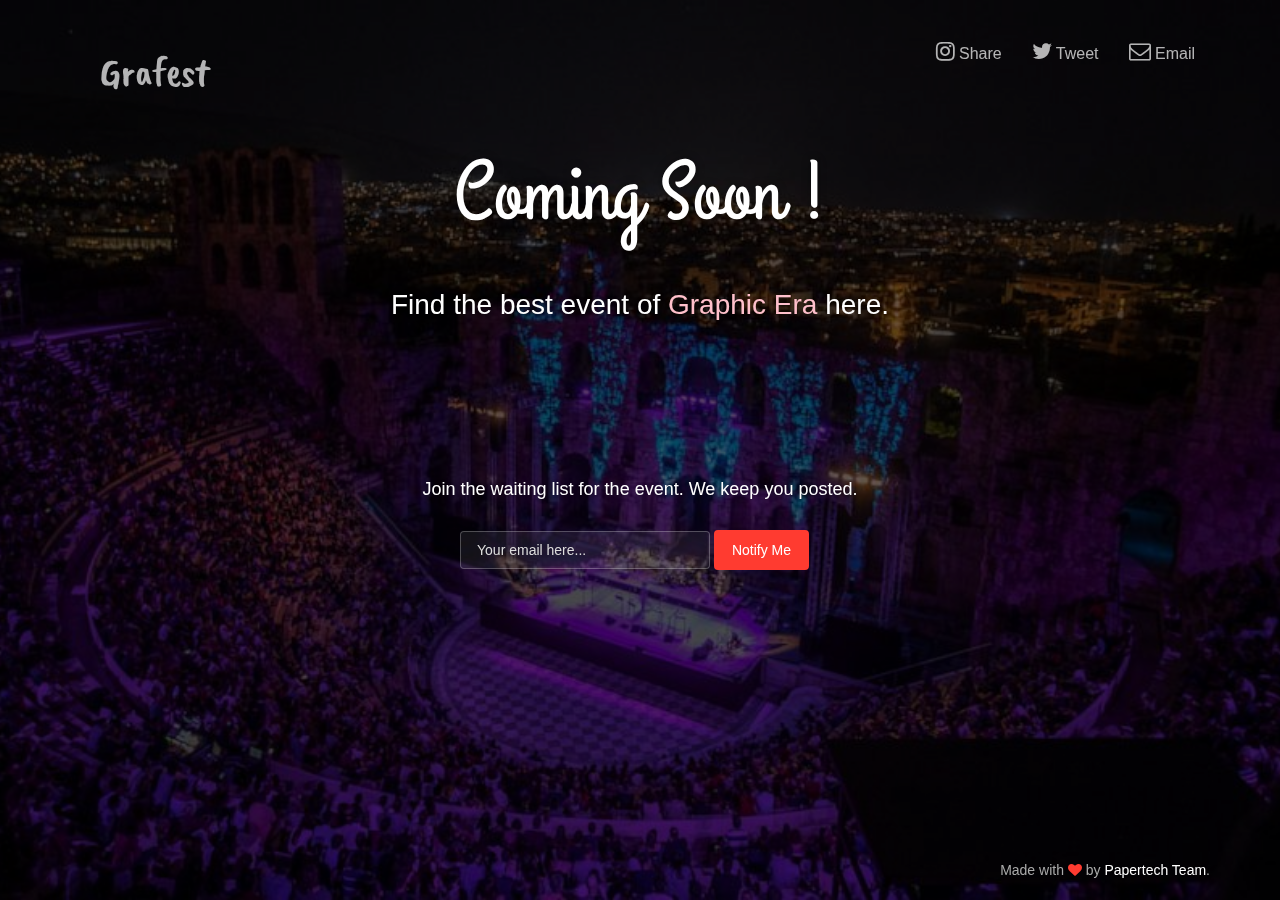
<file: index.html>
<!doctype html>
<html lang="en">
<head>
	<meta charset="utf-8" />
	<meta http-equiv="X-UA-Compatible" content="IE=edge,chrome=1" />
    
    <meta content='width=device-width, initial-scale=1.0, maximum-scale=1.0, user-scalable=0' name='viewport' />
    <meta name="viewport" content="width=device-width" />
    
    <title>Grafest Event</title>
    
    <link href="css/bootstrap.css" rel="stylesheet" />
	<link href="css/coming-sssoon.css" rel="stylesheet" />    
    
    <!--     Fonts     -->
    <link href="https://netdna.bootstrapcdn.com/font-awesome/4.1.0/css/font-awesome.css" rel="stylesheet">
    <link href="https://fonts.googleapis.com/css2?family=Caveat+Brush&display=swap" rel="stylesheet">
    <link href='https://fonts.googleapis.com/css?family=Grand+Hotel' rel='stylesheet' type='text/css'>
  
</head>

<body>
<nav class="navbar navbar-transparent navbar-fixed-top" role="navigation">  
  <div class="container">
    <!-- Brand and toggle get grouped for better mobile display -->
    <div class="navbar-header">
      <button type="button" class="navbar-toggle" data-toggle="collapse" data-target="#bs-example-navbar-collapse-1">
        <span class="sr-only">Toggle navigation</span>
        <span class="icon-bar"></span>
        <span class="icon-bar"></span>
        <span class="icon-bar"></span>
      </button>
    </div>

    <!-- Collect the nav links, forms, and other content for toggling -->
    <div class="collapse navbar-collapse" id="bs-example-navbar-collapse-1">
      <ul class="nav navbar-nav">
         <li >
              <a href="#"  > 
                <p class = "curse">
                 Grafest
                </p>
              </a>
        </li>

      </ul>
      <ul class="nav navbar-nav navbar-right">
            <li>
                <a href="#"> 
                    <i class="fa fa-instagram"></i>
                    Share
                </a>
            </li>
             <li>
                <a href="#"> 
                    <i class="fa fa-twitter"></i>
                    Tweet
                </a>
            </li>
             <li>
                <a href="#"> 
                    <i class="fa fa-envelope-o"></i>
                    Email
                </a>
            </li>
       </ul>
      
    </div><!-- /.navbar-collapse -->
  </div><!-- /.container -->
</nav>
<div class="main" style="background-image: url('images/default.jpg')">

<!--    Change the image source '/images/default.jpg' with your favourite image.     -->
    
    <div class="cover black" data-color="black"></div>
     
<!--   You can change the black color for the filter with those colors: blue, green, red, orange       -->

    <div class="container">
        <h1 class="logo cursive">
            Coming Soon !
        </h1>
<!--  H1 can have 2 designs: "logo" and "logo cursive"           -->
        
        <div class="content">
            <h4 class="motto">Find the best event of <a class="motto" href="https://www.geu.ac.in/">Graphic Era</a> here.</h4>
            <div class="subscribe">
                <h5 class="info-text">
                    Join the waiting list for the event. We keep you posted. 
                </h5>
                <div class="row">
                    <div class="col-md-4 col-md-offset-4 col-sm6-6 col-sm-offset-3 ">
                        <form class="form-inline" role="form">
                          <div class="form-group">
                            <label class="sr-only" for="exampleInputEmail2">Email address</label>
                            <input type="email" class="form-control transparent" placeholder="Your email here...">
                          </div>
                          <button type="submit" class="btn btn-danger btn-fill">Notify Me</button>
                        </form>

                    </div>
                </div>
            </div>
        </div>
    </div>
    <div class="footer">
      <div class="container">
             Made with <i class="fa fa-heart heart"></i> by <a href="http://www.papertechy.com">Papertech Team</a>.
      </div>
    </div>
 </div>
 </body>
   <script src="js/jquery-1.10.2.js" type="text/javascript"></script>
   <script src="js/bootstrap.min.js" type="text/javascript"></script>

</html>
</file>
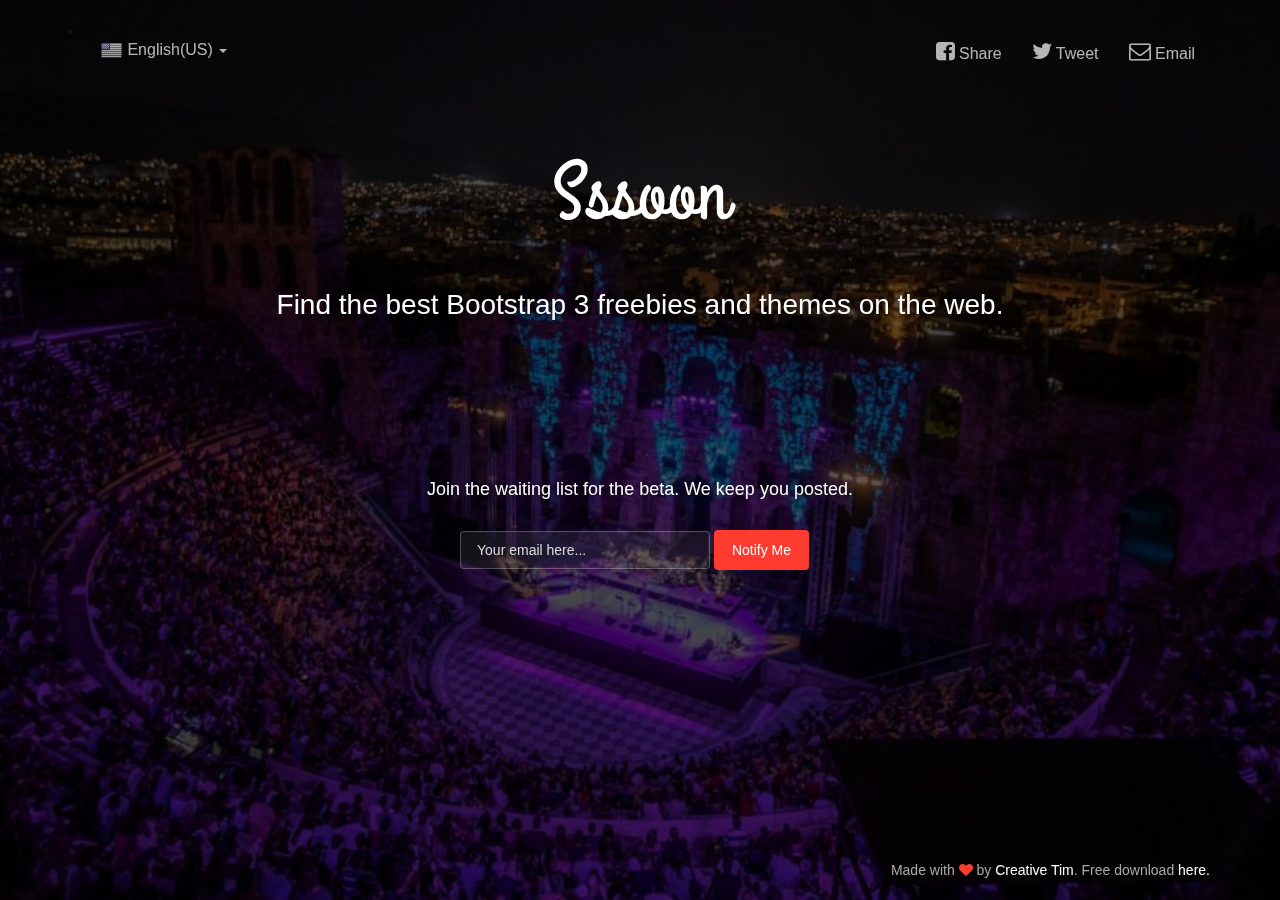
<file: demo-image-background.html>
<!doctype html>
<html lang="en">
<head>
	<meta charset="utf-8" />
	<meta http-equiv="X-UA-Compatible" content="IE=edge,chrome=1" />
    
    <meta content='width=device-width, initial-scale=1.0, maximum-scale=1.0, user-scalable=0' name='viewport' />
    <meta name="viewport" content="width=device-width" />

    <title>Sssoon Page </title>
    
    <link href="css/bootstrap.css" rel="stylesheet" />
	<link href="css/coming-sssoon.css" rel="stylesheet" />    
    
    <!--     Fonts     -->
    <link href="http://netdna.bootstrapcdn.com/font-awesome/4.1.0/css/font-awesome.css" rel="stylesheet">
    <link href='http://fonts.googleapis.com/css?family=Grand+Hotel' rel='stylesheet' type='text/css'>
  
</head>

<body>
<nav class="navbar navbar-transparent navbar-fixed-top" role="navigation">  
  <div class="container">
    <!-- Brand and toggle get grouped for better mobile display -->
    <div class="navbar-header">
      <button type="button" class="navbar-toggle" data-toggle="collapse" data-target="#bs-example-navbar-collapse-1">
        <span class="sr-only">Toggle navigation</span>
        <span class="icon-bar"></span>
        <span class="icon-bar"></span>
        <span class="icon-bar"></span>
      </button>
    </div>

    <!-- Collect the nav links, forms, and other content for toggling -->
    <div class="collapse navbar-collapse" id="bs-example-navbar-collapse-1">
      <ul class="nav navbar-nav">
         <li class="dropdown">
              <a href="#" class="dropdown-toggle" data-toggle="dropdown"> 
                <img src="images/flags/US.png"/>
                English(US) 
                <b class="caret"></b>
              </a>
              <ul class="dropdown-menu">
                <li><a href="#"><img src="images/flags/DE.png"/> Deutsch</a></li>
                <li><a href="#"><img src="images/flags/GB.png"/> English(UK)</a></li>
                <li><a href="#"><img src="images/flags/FR.png"/> Français</a></li>
                <li><a href="#"><img src="images/flags/RO.png"/> Română</a></li>
                <li><a href="#"><img src="images/flags/IT.png"/> Italiano</a></li>
                
                <li class="divider"></li>
                <li><a href="#"><img src="images/flags/ES.png"/> Español <span class="label label-default">soon</span></a></li>
                <li><a href="#"><img src="images/flags/BR.png"/> Português <span class="label label-default">soon</span></a></li>
                <li><a href="#"><img src="images/flags/JP.png"/> 日本語 <span class="label label-default">soon</span></a></li>
                <li><a href="#"><img src="images/flags/TR.png"/> Türkçe <span class="label label-default">soon</span></a></li>
             
              </ul>
        </li>

      </ul>
      <ul class="nav navbar-nav navbar-right">
            <li>
                <a href="#"> 
                    <i class="fa fa-facebook-square"></i>
                    Share
                </a>
            </li>
             <li>
                <a href="#"> 
                    <i class="fa fa-twitter"></i>
                    Tweet
                </a>
            </li>
             <li>
                <a href="#"> 
                    <i class="fa fa-envelope-o"></i>
                    Email
                </a>
            </li>
       </ul>
      
    </div><!-- /.navbar-collapse -->
  </div><!-- /.container -->
</nav>
<div class="main" style="background-image: url('images/default.jpg')">

<!--    Change the image source '/images/default.jpg' with your favourite image.     -->
    
    <div class="cover black" data-color="black"></div>
     
<!--   You can change the black color for the filter with those colors: blue, green, red, orange       -->

    <div class="container">
        <h1 class="logo cursive">
            Sssoon
        </h1>
<!--  H1 can have 2 designs: "logo" and "logo cursive"           -->
        
        <div class="content">
            <h4 class="motto">Find the best Bootstrap 3 freebies and themes on the web.</h4>
            <div class="subscribe">
                <h5 class="info-text">
                    Join the waiting list for the beta. We keep you posted. 
                </h5>
                <div class="row">
                    <div class="col-md-4 col-md-offset-4 col-sm6-6 col-sm-offset-3 ">
                        <form class="form-inline" role="form">
                          <div class="form-group">
                            <label class="sr-only" for="exampleInputEmail2">Email address</label>
                            <input type="email" class="form-control transparent" placeholder="Your email here...">
                          </div>
                          <button type="submit" class="btn btn-danger btn-fill">Notify Me</button>
                        </form>

                    </div>
                </div>
            </div>
        </div>
    </div>
    <div class="footer">
      <div class="container">
             Made with <i class="fa fa-heart heart"></i> by <a href="http://www.creative-tim.com">Creative Tim</a>. Free download <a href="http://www.creative-tim.com/product/coming-sssoon-page">here.</a>
      </div>
    </div>
 </div>

</body>
   <script src="js/jquery-1.10.2.js" type="text/javascript"></script>
   <script src="js/bootstrap.min.js" type="text/javascript"></script>
   
</html>
</file>
<file: css/coming-sssoon.css>
/*!

 =========================================================
 * Coming Sssoon Page - v1.3.2
 =========================================================
 
 * Product Page: https://www.creative-tim.com/product/coming-sssoon-page
 * Copyright 2017 Creative Tim (http://www.creative-tim.com)
 * Licensed under MIT (https://github.com/creativetimofficial/coming-sssoon-page/blob/master/LICENSE.md)
 
 =========================================================
 
 * The above copyright notice and this permission notice shall be included in all copies or substantial portions of the Software.
 */

body{
    
}
.form-control::-moz-placeholder{
   color: #DDDDDD;
   opacity: 1;
}
.form-control:-moz-placeholder{
   color: #DDDDDD;
   opacity: 1;  
}  
.form-control::-webkit-input-placeholder{
   color: #DDDDDD;
   opacity: 1; 
} 
.form-control:-ms-input-placeholder{
   color: #DDDDDD;
   opacity: 1; 
}
/*     General overwrite     */
a{
    color: #2C93FF;
}
a:hover, a:focus {
    color: #1084FF;
}
a:focus, a:active, 
button::-moz-focus-inner,
input[type="reset"]::-moz-focus-inner,
input[type="button"]::-moz-focus-inner,
input[type="submit"]::-moz-focus-inner,
select::-moz-focus-inner,
input[type="file"] > input[type="button"]::-moz-focus-inner {
    outline : 0;
}

/*           Font Smoothing      */

h1, .h1, h2, .h2, h3, .h3, h4, .h4, h5, .h5, h6, .h6, p, .navbar, .brand, .btn-simple{
    -moz-osx-font-smoothing: grayscale;
    -webkit-font-smoothing: antialiased;
}

/*           Typography          */

h1, .h1, h2, .h2, h3, .h3, h4, .h4{
    font-weight: 400;
    margin: 30px 0 15px;
}

h1, .h1 {
    font-size: 52px;
}
h2, .h2{
    font-size: 36px;
}
h3, .h3{
    font-size: 28px;
    margin: 20px 0 10px;
}
h4, .h4{
    font-size: 22px;
}
h5, .h5 {
    font-size: 16px;
}
h6, .h6{
    font-size: 14px;
    font-weight: bold;
    text-transform: uppercase;
}
p{
    font-size: 16px;
    line-height: 1.6180em;
}
h1 small, h2 small, h3 small, h4 small, h5 small, h6 small, .h1 small, .h2 small, .h3 small, .h4 small, .h5 small, .h6 small, h1 .small, h2 .small, h3 .small, h4 .small, h5 .small, h6 .small, .h1 .small, .h2 .small, .h3 .small, .h4 .small, .h5 .small, .h6 .small {
    color: #999999;
    font-weight: 300;
    line-height: 1;
}
h1 small, h2 small, h3 small, h1 .small, h2 .small, h3 .small {
    font-size: 60%;
}

/*           Animations              */
.form-control, .input-group-addon{
    -webkit-transition: all 300ms linear;
    -moz-transition: all 300ms linear;
    -o-transition: all 300ms linear;
    -ms-transition: all 300ms linear;
    transition: all 300ms linear;
}


.btn{
    border-width: 2px;
    background-color: rgba(0,0,0,.0);
    font-weight: 400;
    opacity: 0.8;
    padding: 8px 16px;
}
.btn-round{
    border-width: 1px;
    border-radius: 30px !important;
    opacity: 0.79;
    padding: 9px 18px;
}
.btn-sm, .btn-xs {
    border-radius: 3px;
    font-size: 12px;
    line-height: 1.5;
    padding: 5px 10px;
}
.btn-xs {
    padding: 1px 5px;
}
.btn-lg{
   border-radius: 6px;
   font-size: 18px;
   font-weight: 400;
   padding: 14px 60px;
}
.btn-wd {
    min-width: 140px;
}
.btn-default{
    color: #777777;
    border-color: #999999
}
.btn-primary {
    color: #3472F7;
    border-color: #3472F7;
}
.btn-info{
     color: #2C93FF;
    border-color: #2C93FF;
}
.btn-success{
    color: #05AE0E;
    border-color: #05AE0E;
}
.btn-warning{
    color: #FF9500;
    border-color: #FF9500;
}
.btn-danger{
    color: #FF3B30;
    border-color: #FF3B30;
}
.btn:hover{
    background-color: rgba(0,0,0,.0);
    opacity: 1;
}
.btn-primary:hover, .btn-primary:focus, .btn-primary:active, .btn-primary.active, .open .dropdown-toggle.btn-primary {
    color: #1D62F0;
    border-color: #1D62F0;
    background-color: rgba(0,0,0,.0);
}
.btn-info:hover, .btn-info:focus, .btn-info:active, .btn-info.active, .open .dropdown-toggle.btn-info {
    color: #1084FF;
    border-color: #1084FF;
    background-color: rgba(0,0,0,.0);
}
.btn-success:hover, .btn-success:focus, .btn-success:active, .btn-success.active, .open .dropdown-toggle.btn-success {
    color: #049F0C;
    border-color: #049F0C;
    background-color: rgba(0,0,0,.0);
}
.btn-warning:hover, .btn-warning:focus, .btn-warning:active, .btn-warning.active, .open .dropdown-toggle.btn-warning {
    color: #ED8D00;
    border-color: #ED8D00;
    background-color: rgba(0,0,0,.0);
}
.btn-danger:hover, .btn-danger:focus, .btn-danger:active, .btn-danger.active, .open .dropdown-toggle.btn-danger {
    color: #EE2D20;
    border-color: #EE2D20;
    background-color: rgba(0,0,0,.0);
}
.btn-default:hover, .btn-default:focus, .btn-default:active, .btn-default.active, .open .dropdown-toggle.btn-default {
    color: #666666;
    border-color: #888888;
    background-color: rgba(0,0,0,.0);
}
.btn:active, .btn.active {
    background-image: none;
    box-shadow: none;
    
}
.btn.disabled, .btn[disabled], fieldset[disabled] .btn {
    opacity: 0.45;
}
.btn-primary.disabled, .btn-primary[disabled], fieldset[disabled] .btn-primary, .btn-primary.disabled:hover, .btn-primary[disabled]:hover, fieldset[disabled] .btn-primary:hover, .btn-primary.disabled:focus, .btn-primary[disabled]:focus, fieldset[disabled] .btn-primary:focus, .btn-primary.disabled:active, .btn-primary[disabled]:active, fieldset[disabled] .btn-primary:active, .btn-primary.disabled.active, .btn-primary.active[disabled], fieldset[disabled] .btn-primary.active {
    background-color: rgba(0, 0, 0, 0);
    border-color: #3472F7;
}
.btn-info.disabled, .btn-info[disabled], fieldset[disabled] .btn-info, .btn-info.disabled:hover, .btn-info[disabled]:hover, fieldset[disabled] .btn-info:hover, .btn-info.disabled:focus, .btn-info[disabled]:focus, fieldset[disabled] .btn-info:focus, .btn-info.disabled:active, .btn-info[disabled]:active, fieldset[disabled] .btn-info:active, .btn-info.disabled.active, .btn-info.active[disabled], fieldset[disabled] .btn-info.active {
    background-color: rgba(0, 0, 0, 0);
    border-color: #2C93FF;
}
.btn-success.disabled, .btn-success[disabled], fieldset[disabled] .btn-success, .btn-success.disabled:hover, .btn-success[disabled]:hover, fieldset[disabled] .btn-success:hover, .btn-success.disabled:focus, .btn-success[disabled]:focus, fieldset[disabled] .btn-success:focus, .btn-success.disabled:active, .btn-success[disabled]:active, fieldset[disabled] .btn-success:active, .btn-success.disabled.active, .btn-success.active[disabled], fieldset[disabled] .btn-success.active {
    background-color: rgba(0, 0, 0, 0);
    border-color: #05AE0E;
}
.btn-danger.disabled, .btn-danger[disabled], fieldset[disabled] .btn-danger, .btn-danger.disabled:hover, .btn-danger[disabled]:hover, fieldset[disabled] .btn-danger:hover, .btn-danger.disabled:focus, .btn-danger[disabled]:focus, fieldset[disabled] .btn-danger:focus, .btn-danger.disabled:active, .btn-danger[disabled]:active, fieldset[disabled] .btn-danger:active, .btn-danger.disabled.active, .btn-danger.active[disabled], fieldset[disabled] .btn-danger.active {
    background-color: rgba(0, 0, 0, 0);
    border-color: #FF3B30;
}
.btn-warning.disabled, .btn-warning[disabled], fieldset[disabled] .btn-warning, .btn-warning.disabled:hover, .btn-warning[disabled]:hover, fieldset[disabled] .btn-warning:hover, .btn-warning.disabled:focus, .btn-warning[disabled]:focus, fieldset[disabled] .btn-warning:focus, .btn-warning.disabled:active, .btn-warning[disabled]:active, fieldset[disabled] .btn-warning:active, .btn-warning.disabled.active, .btn-warning.active[disabled], fieldset[disabled] .btn-warning.active {
    background-color: rgba(0, 0, 0, 0);
    border-color: #FF9500;
}


/*           Buttons fill .btn-fill           */
.btn-fill{
    color: #FFFFFF;
    opacity: 1;
}
.btn-fill:hover, .btn-fill:active, .btn-fill:focus{
    color: #FFFFFF;
}
.btn-default.btn-fill{
    background-color: #999999;
    border-color: #999999
}
.btn-primary.btn-fill{
    background-color: #3472F7;
    border-color: #3472F7;
}
.btn-info.btn-fill{
    background-color: #2C93FF;
    border-color: #2C93FF;
}
.btn-success.btn-fill{
    background-color: #05AE0E;
    border-color: #05AE0E;
}
.btn-warning.btn-fill{
   background-color: #FF9500;
   border-color: #FF9500;
}
.btn-danger.btn-fill{
    background-color: #FF3B30;
    border-color: #FF3B30;
}
.btn-default.btn-fill:hover, .btn-default.btn-fill:focus, .btn-default.btn-fill:active, .btn-default.btn-fill.active, .open .dropdown-toggle.btn-fill.btn-default {
    background-color: #888888;
    border-color: #888888;
}
.btn-primary.btn-fill:hover, .btn-primary.btn-fill:focus, .btn-primary.btn-fill:active, .btn-primary.btn-fill.active, .open .dropdown-toggle.btn-primary.btn-fill{
    border-color: #1D62F0;
    background-color: #1D62F0;
}
.btn-info.btn-fill:hover, .btn-info.btn-fill:focus, .btn-info.btn-fill:active, .btn-info.btn-fill.active, .open .dropdown-toggle.btn-info.btn-fill {
    background-color: #1084FF;
    border-color: #1084FF;
}
.btn-success.btn-fill:hover, .btn-success.btn-fill:focus, .btn-success.btn-fill:active, .btn-success.btn-fill.active, .open .dropdown-toggle.btn-fill.btn-success {
    background-color: #049F0C;
    border-color: #049F0C;
}
.btn-warning.btn-fill:hover, .btn-warning.btn-fill:focus, .btn-warning.btn-fill:active, .btn-warning.btn-fill.active, .open .dropdown-toggle.btn-fill.btn-warning {
    background-color: #ED8D00;
    border-color: #ED8D00;
}
.btn-danger.btn-fill:hover, .btn-danger.btn-fill:focus, .btn-danger.btn-fill:active, .btn-danger.btn-fill.active, .open .dropdown-toggle.btn-danger.btn-fill {
    background-color: #EE2D20;
    border-color: #EE2D20;
}

/*          End Buttons fill          */

.btn-simple{
    font-weight: 600;
    border: 0;
    padding: 10px 18px;
}
.btn-simple.btn-xs{
    padding: 3px 5px;
}
.btn-simple.btn-sm{
    padding: 7px 10px;
}
.btn-simple.btn-lg{
   padding: 16px 60px;
}
.btn-round.btn-xs{
    padding: 2px 5px;
}
.btn-round.btn-sm{
    padding: 6px 10px;
}
.btn-round.btn-lg{
    padding: 15px 60px;
}


/*             Inputs               */
.form-control {
    background-color: #FFFFFF;
    border: 1px solid #E3E3E3;
    border-radius: 4px;
    box-shadow: none;
    color: #444444;
    height: 38px;
    padding: 6px 16px;
}

.form-control:focus {
    background-color: #FFFFFF;
    border: 1px solid #9A9A9A;
    box-shadow: none;
    outline: 0 none;
}
.form-control + .form-control-feedback{
    border-radius: 6px;
    font-size: 14px;
    padding: 0 12px 0 0;
    position: absolute;
    right: 25px;
    top: 13px;
    vertical-align: middle;
}
.form-control.transparent{
    background-color: rgba(255, 255, 255, 0.07);
    border: 1px solid rgba(238, 238, 238, 0.27);
    color: #FFFFFF;
}
.form-control.transparent:focus{
    border-color: #FFFFFF;
    
}
.input-lg{
    height: 56px;
    padding: 10px 16px;
}

/*           Navigation Bar             */
.navbar{
    border: 0 none;
    transition: all 0.4s;
    -webkit-transition: all 0.4s;
    font-size: 16px;
}
.navbar-default {
    background-color: #D9D9D9;
    
}
.navbar .navbar-brand {
    font-weight: 600;
    margin-top: 5px;
    margin-bottom: 5px;
    font-size: 20px;
}
.navbar-nav > li > a {
    margin-top: 13px;
    margin-bottom: 13px;
    padding-bottom: 12px;
    padding-top: 12px;
    font-size: 16px;
}
.navbar-nav > li > a [class^="fa"]{
    font-size: 22px;
}
.navbar-brand{
    padding: 20px 15px;
}

.navbar .btn{
    margin-top: 8px;
    margin-bottom: 8px;
}
.navbar-default:not(.navbar-transparent) {
    background-color: rgba(255, 255, 255, 0.96);
    border-bottom: 1px solid rgba(0, 0, 0, 0.1);
}
.navbar-transparent{
    padding-top: 15px;
    background-color: rgba(0,0,0,.0);
}
.navbar-transparent .navbar-brand, [class*="navbar-ct"] .navbar-brand{
    color: #FFFFFF;
    opacity: 0.95;
}
.navbar-transparent .navbar-brand:hover, .navbar-transparent .navbar-brand:focus {
    background-color: rgba(0, 0, 0, 0);
    color: #5E5E5E;
}
.navbar-transparent .nav .caret{
    border-bottom-color: #FFFFFF;
    border-top-color: #FFFFFF;
}
.navbar-transparent .navbar-nav > li > a, [class*="navbar-ct"] .navbar-nav > li > a{
    color: #FFFFFF;
    border-color: #FFFFFF;
    opacity: 0.7;
}
.navbar-transparent .navbar-brand:hover, .navbar-transparent .navbar-brand:focus, [class*="navbar-ct"] .navbar-brand:hover, [class*="navbar-ct"] .navbar-brand:focus {
    background-color: rgba(0, 0, 0, 0);
    color: #FFFFFF;
    opacity: 1;
}
.navbar-default .navbar-nav > .active > a, .navbar-default .navbar-nav > .active > a:hover, .navbar-default .navbar-nav > .active > a:focus, .navbar-default .navbar-nav > li > a:hover, .navbar-default .navbar-nav > li > a:focus {
    background-color: rgba(255, 255, 255, 0);
    border-radius: 3px;
    color: #2C93FF;
    opacity: 1;
}
.navbar-default .navbar-nav > .dropdown > a:hover .caret, .navbar-default .navbar-nav > .dropdown > a:focus .caret {
    border-bottom-color: #2C93FF;
    border-top-color: #2C93FF;
}
.navbar-default .navbar-nav > .open > a, .navbar-default .navbar-nav > .open > a:hover, .navbar-default .navbar-nav > .open > a:focus{
    background-color: rgba(255, 255, 255, 0);
    color: #2C93FF;
}
.navbar-transparent .navbar-nav > .active > a, .navbar-transparent .navbar-nav > .active > a:hover, .navbar-transparent .navbar-nav > .active > a:focus, .navbar-transparent .navbar-nav > li > a:hover, .navbar-transparent .navbar-nav > li > a:focus, [class*="navbar-ct"] .navbar-nav > .active > a, [class*="navbar-ct"] .navbar-nav > .active > a:hover, [class*="navbar-ct"] .navbar-nav > .active > a:focus, [class*="navbar-ct"] .navbar-nav > li > a:hover, [class*="navbar-ct"] .navbar-nav > li > a:focus {
    background-color: rgba(255, 255, 255, 0);
    border-radius: 3px;
    color: #FFFFFF;
    opacity: 1;
}
.navbar-transparent .navbar-nav > .dropdown > a .caret, [class*="navbar-ct"] .navbar-nav > .dropdown > a .caret{
    border-bottom-color: #FFFFFF;
    border-top-color: #FFFFFF;
}
.navbar-transparent .navbar-nav > .dropdown > a:hover .caret, .navbar-transparent .navbar-nav > .dropdown > a:focus .caret {
    border-bottom-color: #FFFFFF;
    border-top-color: #FFFFFF;
}
.navbar-transparent .navbar-nav > .open > a, .navbar-transparent .navbar-nav > .open > a:hover, .navbar-transparent .navbar-nav > .open > a:focus {
    background-color: rgba(255, 255, 255, 0);
    color: #FFFFFF;
    opacity: 1;
}
.navbar .btn{
    font-size: 16px;
    margin-top: 13px;
    margin-bottom: 13px;
}
.navbar .btn-default{
    color: #777777;
    border-color: #777777;
}
.navbar-default:not(.navbar-transparent) .btn-default:hover{
    color: #2C93FF;
    border-color: #2C93FF;
}
.navbar-transparent .btn-default, [class*="navbar-ct"] .btn-default{
    color: #FFFFFF;
    border-color: #FFFFFF;
}
[class*="navbar-ct"] .btn-default.btn-fill{
    color: #777777;
    background-color: #FFFFFF;
    opacity: 0.9;
}
[class*="navbar-ct"] .btn-default.btn-fill:hover, [class*="navbar-ct"] .btn-default.btn-fill:focus, [class*="navbar-ct"] .btn-default.btn-fill:active, [class*="navbar-ct"] .btn-default.btn-fill.active, [class*="navbar-ct"] .open .dropdown-toggle.btn-fill.btn-default{
    border-color: #FFFFFF;
    opacity: 1;
}
.navbar-form{
    box-shadow: none;
}
.navbar-form .form-control{
    background-color: rgba(244, 244, 244, 0);
    border-radius: 0;
    border:0;
    height: 22px;
    padding: 0;
    font-size: 16px;
    line-height: 20px;
    color: #777777;
}
.navbar-transparent .navbar-form .form-control, [class*="navbar-ct"] .navbar-form .form-control{
    color: #FFFFFF;
    border: 0;
    border-bottom: 1px solid rgba(255,255,255,.6);
}

.navbar .label{
    background-color: #FFFFFF;
    border: 1px solid #DDDDDD;
    color: #BBBBBB;
    text-transform: uppercase;
}
.dropdown-menu > li > a {
/*     border-bottom: 1px solid #DDDDDD; */
    padding: 6px 15px;
    color: #777777;
}
.dropdown-menu > li:first-child > a{
    border-radius: 10px 10px 0 0;
    padding-top: 12px;
}
.dropdown-menu > li:last-child > a{
    border-bottom: 0 none;
    border-radius: 0 0 10px 10px;
    padding-bottom: 12px;
}
.dropdown-menu > li > a:hover, .dropdown-menu > li > a:focus {
    background-color: #FFFFFF;
    color: #333333;
    opacity: 1;
    text-decoration: none;
}
.dropdown-menu > li > a img{
    margin-right: 5px;
}
.dropdown-menu .divider {
    background-color: #E5E5E5;
    height: 1px;
    margin: 8px 15px;
    overflow: hidden;
}

.navbar-toggle{
    margin-top: 19px;
    margin-bottom: 19px;
    border: 0;
}
.navbar-toggle .icon-bar {
    background-color: #FFFFFF;
}
.navbar-collapse, .navbar-form {
    border-color: rgba(0, 0, 0, 0);
}
.navbar-default .navbar-toggle:hover, .navbar-default .navbar-toggle:focus {
    background-color: rgba(0,0,0,0);
}


@media (min-width: 768px){
    .navbar-form {
        margin-top: 21px;
        margin-bottom: 21px;
        padding-left: 5px;
        padding-right: 5px;
    }
    .navbar-nav > li > .dropdown-menu, .dropdown-menu{
        display: block;
        margin: 0;
        padding: 0;
        z-index: 9000;
        position: absolute;
        -webkit-border-radius: 10px;
        box-shadow: 1px 2px 3px rgba(0, 0, 0, 0.125);
        border-radius: 10px;
        -webkit-box-sizing: border-box;
        -moz-box-sizing: border-box;
        box-sizing: border-box;
        opacity: 0;
        -ms-filter: "alpha(opacity=0)";
        -webkit-filter: alpha(opacity=0);
        -moz-filter: alpha(opacity=0);
        -ms-filter: alpha(opacity=0);
        -o-filter: alpha(opacity=0);
        filter: alpha(opacity=0);
        -webkit-transform: scale(0);
        -moz-transform: scale(0);
        -o-transform: scale(0);
        -ms-transform: scale(0);
        transform: scale(0);
        -webkit-transition: all 300ms cubic-bezier(0.34, 1.61, 0.7, 1);
        -moz-transition: all 300ms cubic-bezier(0.34, 1.61, 0.7, 1);
        -o-transition: all 300ms cubic-bezier(0.34, 1.61, 0.7, 1);
        -ms-transition: all 300ms cubic-bezier(0.34, 1.61, 0.7, 1);
        transition: all 300ms cubic-bezier(0.34, 1.61, 0.7, 1);
    
    }
    .navbar-nav > li.open > .dropdown-menu, .open .dropdown-menu{
        -webkit-transform-origin: 29px -50px;
        -moz-transform-origin: 29px -50px;
        -o-transform-origin: 29px -50px;
        -ms-transform-origin: 29px -50px;
        transform-origin: 29px -50px;
        -webkit-transform: scale(1);
        -moz-transform: scale(1);
        -o-transform: scale(1);
        -ms-transform: scale(1);
        transform: scale(1);
        opacity: 1;
        -ms-filter: none;
        -webkit-filter: none;
        -moz-filter: none;
        -ms-filter: none;
        -o-filter: none;
        filter: none;
    }
    .dropdown-menu:before{
        border-bottom: 11px solid rgba(0, 0, 0, 0.2);
        border-left: 11px solid rgba(0, 0, 0, 0);
        border-right: 11px solid rgba(0, 0, 0, 0);
        content: "";
        display: inline-block;
        position: absolute;
        left: 100%;
        margin-left: -60%;
        top: -11px;
    }
    .dropdown-menu:after {
        border-bottom: 11px solid #FFFFFF;
        border-left: 11px solid rgba(0, 0, 0, 0);
        border-right: 11px solid rgba(0, 0, 0, 0);
        content: "";
        display: inline-block;
        position: absolute;
        left: 100%;
        margin-left: -60%;
        top: -10px;
    }
    
}

@media (max-width: 768px){ 
    .navbar-transparent{
        padding-top: 0px;
        background-color: rgba(0, 0, 0, 0.75);
    }
    .navbar-transparent .navbar-collapse.in .navbar-nav .open .dropdown-menu > li > a:hover, .navbar-transparent .navbar-collapse.in .navbar-nav .open .dropdown-menu > li > a:focus, .navbar-transparent .dropdown-menu > li > a:hover, .navbar-transparent .dropdown-menu > li > a:focus, [class*="navbar-ct"] .dropdown-menu > li > a:hover, [class*="navbar-ct"] .dropdown-menu > li > a:focus{
        color: #FFFFFF;
        background-color: rgba(0,0,0,0);
        opacity: 1;
    }
    .navbar-transparent .navbar-collapse.in .navbar-nav .open .dropdown-menu > li > a, [class*="navbar-ct"] .dropdown-menu > li > a {
        color: #FFFFFF;
        opacity: 0.8;
    }
    .nav .open > a, .nav .open > a:hover, .nav .open > a:focus {
        background-color: rgba(0,0,0,0);
        border-color: #428BCA;
    }
    .navbar-collapse{
        text-align: center;
    }
    .navbar-collapse .navbar-form {
        width: 170px;
        margin: 0 auto;
    }
    .navbar-transparent .dropdown-menu .divider{
        background-color: #434343;
    }
    
}
.modal-backdrop.in {
    opacity: 0.25;
}


.main{
    background-position: center center;
    background-size: cover;
    height: auto;
    left: 0;
    min-height: 100%;
    min-width: 100%;
    position: absolute;
    top: 0;
    width: auto;
}
.cover{
    position: fixed;
    opacity: 1;
    background-color: rgba(0,0,0,.6);
    left: 0px;
    top: 0px;
    width: 100%;
    height: 100%;
    z-index: 1;
}
.cover.black{
    background-color: rgba(0,0,0,.6);
}
.cover.blue{
    background-color: rgba(5, 31, 60, 0.6);
}
.cover.green{
    background-color: rgba(3, 28, 7, 0.6);
}
.cover.orange{
    background-color: rgba(37, 28, 5, 0.6);
}
.cover.red{
    background-color: rgba(35, 3, 2, 0.66);
}
.curse{
    font-family: 'Caveat Brush', cursive;
    font-size: 40px;
}
.blur{
  opacity:0;
}

.logo-container{
    left: 50px;
    position: absolute;
    top: 20px;
     z-index: 3;
}
.logo-container .logo{
    overflow: hidden;
    border-radius: 50%;
    border: 1px solid #333333;
    width: 60px; 
    float: left;
}
.logo-container .brand{
    font-size: 18px;
    color: #FFFFFF;
    line-height: 20px;
    float: left;
    margin-left: 10px;
    margin-top: 10px;
    width: 60px
}
.main .logo{
    color: #FFFFFF;
    font-size: 56px;
    font-weight: 300;
    position: relative;
    text-align: center;
    text-shadow: 0 0 10px rgba(0, 0, 0, 0.33);
    margin-top: 150px;
    z-index: 3;
}
.main .logo.cursive{
    font-family: 'Grand Hotel',cursive;
    font-size: 82px;
    
}
.main .content{
    position: relative;
    z-index: 4;
}
.main .motto{
    min-height: 140px;
}
.main .motto, .main .subscribe .info-text{
    font-size: 28px;
    color: #FFFFFF;
    text-shadow: 0 1px 4px rgba(0, 0, 0, 0.33);
    text-align: center;
    margin-top: 50px;
    
}
.main .motto a{
    color: pink;
}
.main .subscribe .info-text{
    font-size: 18px;
    margin-bottom: 30px;
}
#video_background {
    position: fixed;
    top: 0px;
    right: 0px;
    min-width: 100%;
    min-height: 100%;
    width: auto;
    height: auto;
    z-index: 1;
    overflow: hidden;
    background-image: url('../images/video_bg.png');
    background-position: center center;
    background-size: cover;

}
#video_pattern {
    position: fixed;
    opacity: 0.6;
    background-color: rgba(0,0,0,.45);
    left: 0px;
    top: 0px;
    width: 100%;
    height: 100%;
    z-index: 1;
}

.footer{
    position: relative;
    bottom: 20px;
    right: 0px;
    width: 100%;
    color: #AAAAAA;
    z-index: 4;
    text-align: right;
    margin-top: 50px;
}
.footer a{
    color: #FFFFFF;
}
.footer .heart{
    color: #FF3B30;
}

@media (min-width:219px){        
    .main .subscribe .form-group{
        width: auto;
    }   
    .main .subscribe .form-inline .btn{
        width: 100%;
    }   
}
@media (min-width:768px){        
    .main .subscribe .form-inline .btn{
        width: auto;
    }   
}
@media (min-width:991px){        
    .main .subscribe .form-group{
        width: 190px;
    }   
    .footer{
        position: fixed;
        bottom: 20px;
    }
}
@media (min-width:1200px){        
    .main .subscribe .form-group{
        width: 250px;
    }   
}




/*          For demo purpose         */



.fixed-plugin{
    position: fixed;
    top:0px;
    right: 50px;
    z-index: 1031;
}
.fixed-plugin .fa-cog{
    color: #FFFFFF;
    background-color: rgba(0,0,0,.2);
    padding: 10px;
    border-radius: 0 0 6px 6px;
}
.fixed-plugin .dropdown-menu{
    right: 0;
    left: auto;
}
.fixed-plugin .dropdown-menu:after, .fixed-plugin .dropdown-menu:before{
    right: 10px;
    margin-left: auto;
    left: auto;
}
.fixed-plugin .fa-circle-thin{
    color: #FFFFFF;
}
.fixed-plugin .active .fa-circle-thin{
    color: #00bbff;
}
.fixed-plugin .dropdown-menu > li > a{
    padding-left: 10px;
    padding-right: 10px;
}

.fixed-plugin .dropdown-menu > .active > a, .fixed-plugin .dropdown-menu > .active > a:hover, .fixed-plugin .dropdown-menu > .active > a:focus{
    background: none;
    color: #777777;
}
.fixed-plugin img{
    border-radius: 6px;
    width: 150px;
    max-height: 65px;
    border: 4px solid #FFFFFF;

}
.fixed-plugin .active img, .fixed-plugin a:hover img{
    border-color: #00bbff;
}

.fixed-plugin .btn{
    margin: 10px 15px 0;
    color: #FFFFFF;
}
.fixed-plugin .btn:hover{
    color: #FFFFFF;
}
.fixed-plugin .badge{
    border: 3px solid #FFFFFF;
    border-radius: 50%;
    cursor: pointer;
    display: inline-block;
    height: 23px;
    margin-right: 5px;
    position: relative;
    top: 5px;
    width: 23px;
}
.fixed-plugin .badge.active, .fixed-plugin .badge:hover{
    border-color: #00bbff;
}
.fixed-plugin .badge-black{
    background-color: #333333;
}
.fixed-plugin .badge-blue{
    background-color: #2C93FF;
}
.fixed-plugin .badge-green{
    background-color: #05AE0E;
}
.fixed-plugin .badge-orange{
    background-color: #FF9500;
}
.fixed-plugin .badge-red{
    background-color: #FF3B30;
}

@media (max-width:768px){
    .fixed-plugin{
        top: 80px;
        right: 0px;
    }
    .main .container{
        margin-bottom: 50px;
    }
    #video_background{
        display: none;
    }

}
</file>
